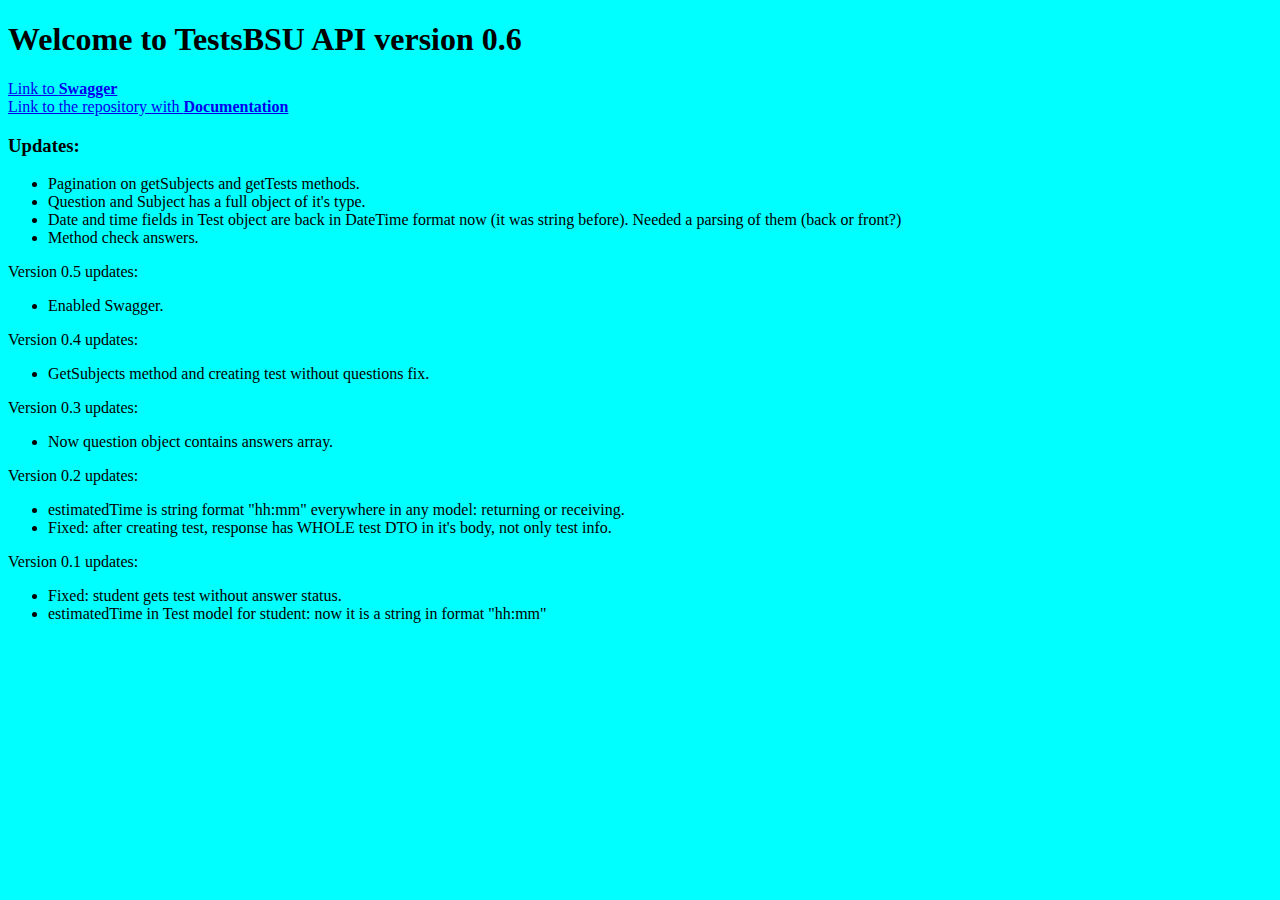
<file: wwwroot/index.html>
﻿<!DOCTYPE html>
<html>
<head>
    <meta charset="UTF-8">
    <title>TestsBSU API</title>
</head>
<body>
    <h1>Welcome to TestsBSU API version 0.6</h1>

    <a href="https://testsbsu.azurewebsites.net/swagger">Link to <strong>Swagger</strong></a> <br />
    <a href="https://github.com/EugeneGritsina/TestsBackend/blob/master/README.md">Link to the repository with <strong>Documentation</strong></a>

    <h3>Updates:</h3>
    <ul>
        <li>
            Pagination on getSubjects and getTests methods.
        </li>
        <li>
            Question and Subject has a full object of it's type.
        </li>
        <li>
            Date and time fields in Test object are back in DateTime format  now (it was string before). Needed a parsing of them (back or front?)
        </li>
        <li>
            Method check answers.
        </li>
    </ul>

    <p>Version 0.5 updates:</p>
    <ul>
        <li>Enabled Swagger.</li>
    </ul>

    <p>Version 0.4 updates:</p>
    <ul>
        <li>GetSubjects method and creating test without questions fix.</li>
    </ul>

    <p>Version 0.3 updates:</p>
    <ul>
        <li>Now question object contains answers array.</li>
    </ul>

    <p>Version 0.2 updates:</p>
    <ul>
        <li>estimatedTime is string format "hh:mm" everywhere in any model: returning or receiving.</li>
        <li>Fixed: after creating test, response has WHOLE test DTO in it's body, not only test info. </li>
    </ul>

    <p>Version 0.1 updates:</p>
    <ul>
        <li>Fixed: student gets test without answer status.</li>
        <li>estimatedTime in Test model for student: now it is a string in format "hh:mm"</li>
    </ul>



    <style>
        body {
            background-color: aqua;
        }
    </style>
</body>
</html>
</file>
